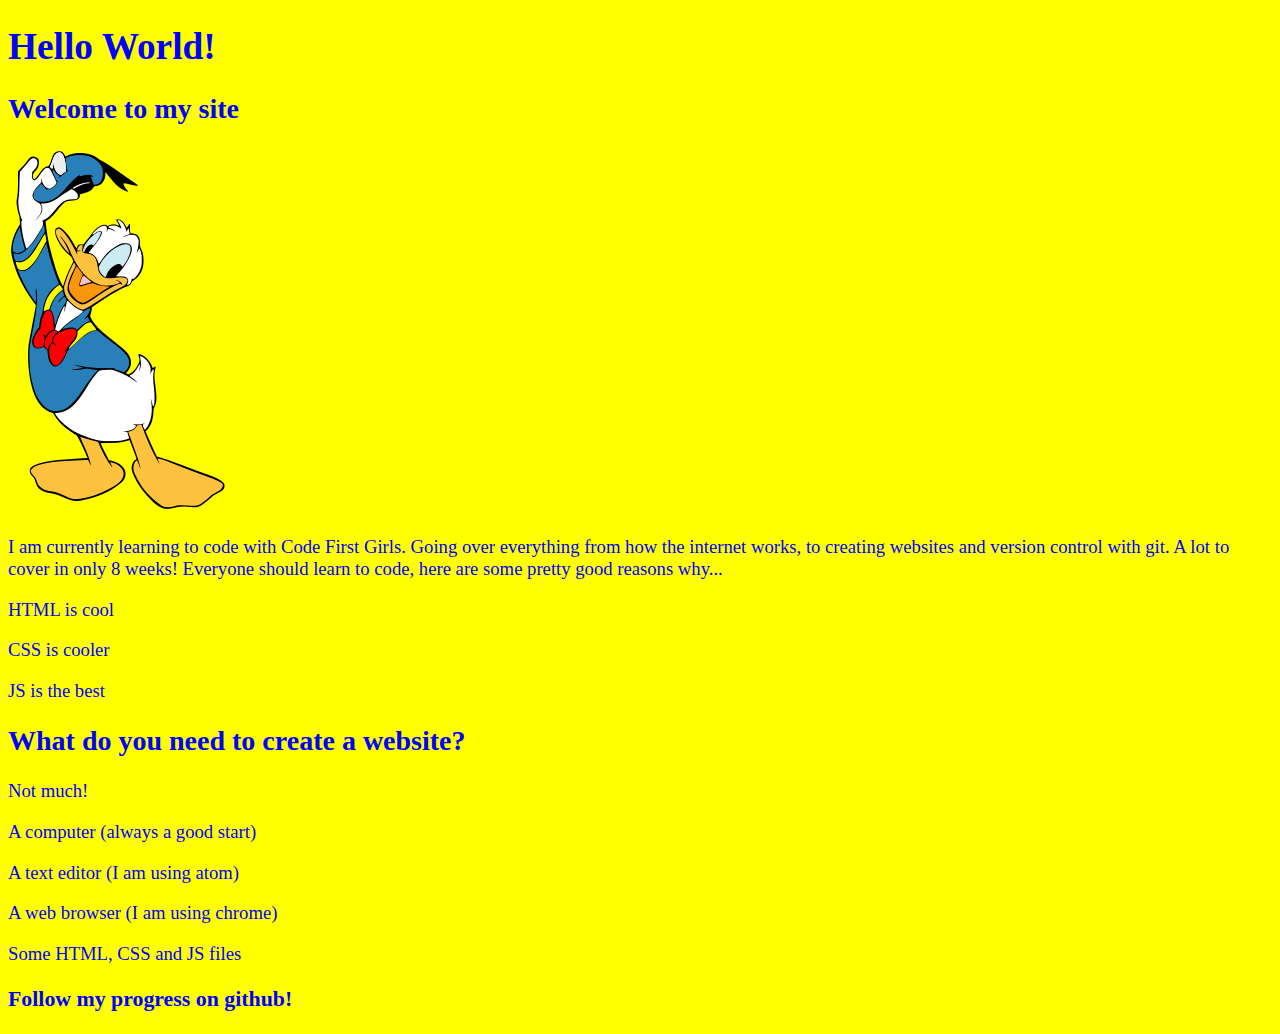
<file: Index.html>
<!DOCTYPE html>
<html>
  <head>
    <title> My Page</title>
  <link rel="stylesheet" type="text/css" href= "CSS/style.css"
    </head>
    <body>
  <h1>Hello World!</h1>
     <h2> Welcome to my site</h2>
     <img src="Duck.png" alt="Image Of A Duck">
</body>

<p>I am currently learning to code with Code First Girls. Going over everything from how the
internet works, to creating websites and version control with git. A lot to cover in only 8 weeks!
Everyone should learn to code, here are some pretty good reasons why...</p>

<p>HTML is cool </p>
<p>CSS is cooler</p>
<p>JS is the best</p>

<h2>What do you need to create a website?</h2>

Not much!
<p>A computer (always a good start)</p>
<p>A text editor (I am using atom)</p>
<p>A web browser (I am using chrome)</p>
<p>Some HTML, CSS and JS files</p>

<h3>Follow my progress on github!</h3>
       </html>
</file>
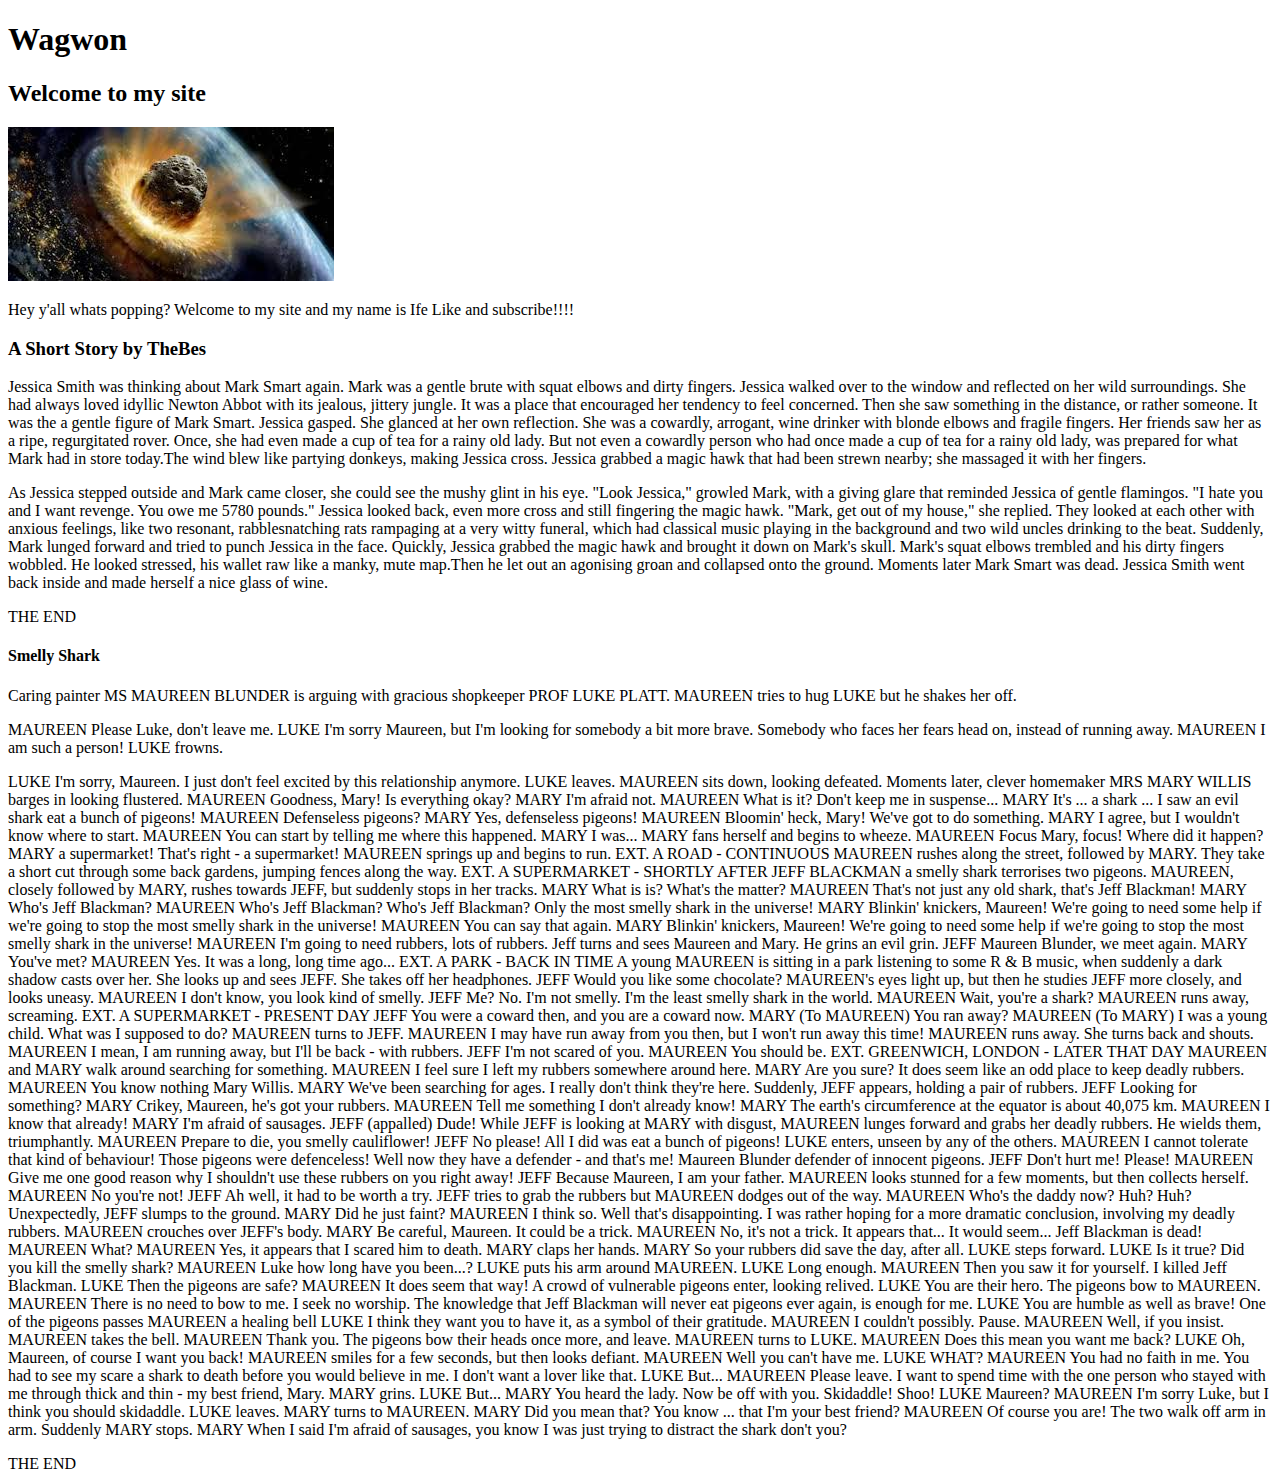
<file: My Page.html>
<!DOCTYPE html>
 <html>
  <head>
   <title> My Page</title>
 </head>
 <body>
<h1>Wagwon</h1>
  <h2> Welcome to my site</h2>
<img src= "download.jpg" alt "The End Of The World">
</body>
<p>Hey y'all whats popping? Welcome to my site and my name is Ife Like and subscribe!!!!

<h3>A Short Story by TheBes</h3>
<p>Jessica Smith was thinking about Mark Smart again. Mark was a gentle brute with squat elbows and dirty fingers.
Jessica walked over to the window and reflected on her wild surroundings. She had always loved idyllic Newton Abbot with its jealous, jittery jungle. It was a place that encouraged her tendency to feel concerned.
Then she saw something in the distance, or rather someone. It was the a gentle figure of Mark Smart.
Jessica gasped. She glanced at her own reflection. She was a cowardly, arrogant, wine drinker with blonde elbows and fragile fingers. Her friends saw her as a ripe, regurgitated rover. Once, she had even made a cup of tea for a rainy old lady.
But not even a cowardly person who had once made a cup of tea for a rainy old lady, was prepared for what Mark had in store today.The wind blew like partying donkeys, making Jessica cross. Jessica grabbed a magic hawk that had been strewn nearby; she massaged it with her fingers.</p>

<p>As Jessica stepped outside and Mark came closer, she could see the mushy glint in his eye.
"Look Jessica," growled Mark, with a giving glare that reminded Jessica of gentle flamingos. "I hate you and I want revenge. You owe me 5780 pounds."
Jessica looked back, even more cross and still fingering the magic hawk. "Mark, get out of my house," she replied.
They looked at each other with anxious feelings, like two resonant, rabblesnatching rats rampaging at a very witty funeral, which had classical music playing in the background and two wild uncles drinking to the beat.
Suddenly, Mark lunged forward and tried to punch Jessica in the face. Quickly, Jessica grabbed the magic hawk and brought it down on Mark's skull.
Mark's squat elbows trembled and his dirty fingers wobbled. He looked stressed, his wallet raw like a manky, mute map.Then he let out an agonising groan and collapsed onto the ground. Moments later Mark Smart was dead. Jessica Smith went back inside and made herself a nice glass of wine.</p>

THE END

<h4> Smelly Shark </h4>

<p>Caring painter MS MAUREEN BLUNDER is arguing with gracious shopkeeper PROF LUKE PLATT. MAUREEN tries to hug LUKE but he shakes her off. </P>

<p>MAUREEN
Please Luke, don't leave me.
LUKE
I'm sorry Maureen, but I'm looking for somebody a bit more brave. Somebody who faces her fears head on, instead of running away.
MAUREEN
I am such a person!
LUKE frowns.</p>

<p>LUKE
I'm sorry, Maureen. I just don't feel excited by this relationship anymore.
LUKE leaves.

MAUREEN sits down, looking defeated.

Moments later, clever homemaker MRS MARY WILLIS barges in looking flustered.

MAUREEN
Goodness, Mary! Is everything okay?
MARY
I'm afraid not.
MAUREEN
What is it? Don't keep me in suspense...
MARY
It's ... a shark ... I saw an evil shark eat a bunch of pigeons!
MAUREEN
Defenseless pigeons?
MARY
Yes, defenseless pigeons!
MAUREEN
Bloomin' heck, Mary! We've got to do something.
MARY
I agree, but I wouldn't know where to start.
MAUREEN
You can start by telling me where this happened.
MARY
I was...
MARY fans herself and begins to wheeze.

MAUREEN
Focus Mary, focus! Where did it happen?
MARY
a supermarket! That's right - a supermarket!
MAUREEN springs up and begins to run.


EXT. A ROAD - CONTINUOUS

MAUREEN rushes along the street, followed by MARY. They take a short cut through some back gardens, jumping fences along the way.


EXT. A SUPERMARKET - SHORTLY AFTER

JEFF BLACKMAN a smelly shark terrorises two pigeons.

MAUREEN, closely followed by MARY, rushes towards JEFF, but suddenly stops in her tracks.

MARY
What is is? What's the matter?
MAUREEN
That's not just any old shark, that's Jeff Blackman!
MARY
Who's Jeff Blackman?
MAUREEN
Who's Jeff Blackman? Who's Jeff Blackman? Only the most smelly shark in the universe!
MARY
Blinkin' knickers, Maureen! We're going to need some help if we're going to stop the most smelly shark in the universe!
MAUREEN
You can say that again.
MARY
Blinkin' knickers, Maureen! We're going to need some help if we're going to stop the most smelly shark in the universe!
MAUREEN
I'm going to need rubbers, lots of rubbers.
Jeff turns and sees Maureen and Mary. He grins an evil grin.

JEFF
Maureen Blunder, we meet again.
MARY
You've met?
MAUREEN
Yes. It was a long, long time ago...

EXT. A PARK - BACK IN TIME

A young MAUREEN is sitting in a park listening to some R & B music, when suddenly a dark shadow casts over her.

She looks up and sees JEFF. She takes off her headphones.

JEFF
Would you like some chocolate?
MAUREEN's eyes light up, but then he studies JEFF more closely, and looks uneasy.

MAUREEN
I don't know, you look kind of smelly.
JEFF
Me? No. I'm not smelly. I'm the least smelly shark in the world.
MAUREEN
Wait, you're a shark?
MAUREEN runs away, screaming.


EXT. A SUPERMARKET - PRESENT DAY

JEFF
You were a coward then, and you are a coward now.
MARY
(To MAUREEN) You ran away?
MAUREEN
(To MARY) I was a young child. What was I supposed to do?
MAUREEN turns to JEFF.

MAUREEN
I may have run away from you then, but I won't run away this time!
MAUREEN runs away.

She turns back and shouts.

MAUREEN
I mean, I am running away, but I'll be back - with rubbers.
JEFF
I'm not scared of you.
MAUREEN
You should be.

EXT. GREENWICH, LONDON - LATER THAT DAY

MAUREEN and MARY walk around searching for something.

MAUREEN
I feel sure I left my rubbers somewhere around here.
MARY
Are you sure? It does seem like an odd place to keep deadly rubbers.
MAUREEN
You know nothing Mary Willis.
MARY
We've been searching for ages. I really don't think they're here.
Suddenly, JEFF appears, holding a pair of rubbers.

JEFF
Looking for something?
MARY
Crikey, Maureen, he's got your rubbers.
MAUREEN
Tell me something I don't already know!
MARY
The earth's circumference at the equator is about 40,075 km.
MAUREEN
I know that already!
MARY
I'm afraid of sausages.
JEFF
(appalled) Dude!
While JEFF is looking at MARY with disgust, MAUREEN lunges forward and grabs her deadly rubbers. He wields them, triumphantly.

MAUREEN
Prepare to die, you smelly cauliflower!
JEFF
No please! All I did was eat a bunch of pigeons!
LUKE enters, unseen by any of the others.

MAUREEN
I cannot tolerate that kind of behaviour! Those pigeons were defenceless! Well now they have a defender - and that's me! Maureen Blunder defender of innocent pigeons.
JEFF
Don't hurt me! Please!
MAUREEN
Give me one good reason why I shouldn't use these rubbers on you right away!
JEFF
Because Maureen, I am your father.
MAUREEN looks stunned for a few moments, but then collects herself.

MAUREEN
No you're not!
JEFF
Ah well, it had to be worth a try.
JEFF tries to grab the rubbers but MAUREEN dodges out of the way.

MAUREEN
Who's the daddy now? Huh? Huh?
Unexpectedly, JEFF slumps to the ground.

MARY
Did he just faint?
MAUREEN
I think so. Well that's disappointing. I was rather hoping for a more dramatic conclusion, involving my deadly rubbers.
MAUREEN crouches over JEFF's body.

MARY
Be careful, Maureen. It could be a trick.
MAUREEN
No, it's not a trick. It appears that... It would seem... Jeff Blackman is dead!
MAUREEN
What?
MAUREEN
Yes, it appears that I scared him to death.
MARY claps her hands.

MARY
So your rubbers did save the day, after all.
LUKE steps forward.

LUKE
Is it true? Did you kill the smelly shark?
MAUREEN
Luke how long have you been...?
LUKE puts his arm around MAUREEN.

LUKE
Long enough.
MAUREEN
Then you saw it for yourself. I killed Jeff Blackman.
LUKE
Then the pigeons are safe?
MAUREEN
It does seem that way!
A crowd of vulnerable pigeons enter, looking relived.

LUKE
You are their hero.
The pigeons bow to MAUREEN.

MAUREEN
There is no need to bow to me. I seek no worship. The knowledge that Jeff Blackman will never eat pigeons ever again, is enough for me.
LUKE
You are humble as well as brave!
One of the pigeons passes MAUREEN a healing bell

LUKE
I think they want you to have it, as a symbol of their gratitude.
MAUREEN
I couldn't possibly.
Pause.

MAUREEN
Well, if you insist.
MAUREEN takes the bell.

MAUREEN
Thank you.
The pigeons bow their heads once more, and leave.

MAUREEN turns to LUKE.

MAUREEN
Does this mean you want me back?
LUKE
Oh, Maureen, of course I want you back!
MAUREEN smiles for a few seconds, but then looks defiant.

MAUREEN
Well you can't have me.
LUKE
WHAT?
MAUREEN
You had no faith in me. You had to see my scare a shark to death before you would believe in me. I don't want a lover like that.
LUKE
But...
MAUREEN
Please leave. I want to spend time with the one person who stayed with me through thick and thin - my best friend, Mary.
MARY grins.

LUKE
But...
MARY
You heard the lady. Now be off with you. Skidaddle! Shoo!
LUKE
Maureen?
MAUREEN
I'm sorry Luke, but I think you should skidaddle.
LUKE leaves.

MARY turns to MAUREEN.

MARY
Did you mean that? You know ... that I'm your best friend?
MAUREEN
Of course you are!
The two walk off arm in arm.

Suddenly MARY stops.

MARY
When I said I'm afraid of sausages, you know I was just trying to distract the shark don't you? </p>
THE END
</file>
<file: CSS/style.css>
body {background-color: yellow;}
body {color: blue;}
body{font-size: 14pt;}
</file>
